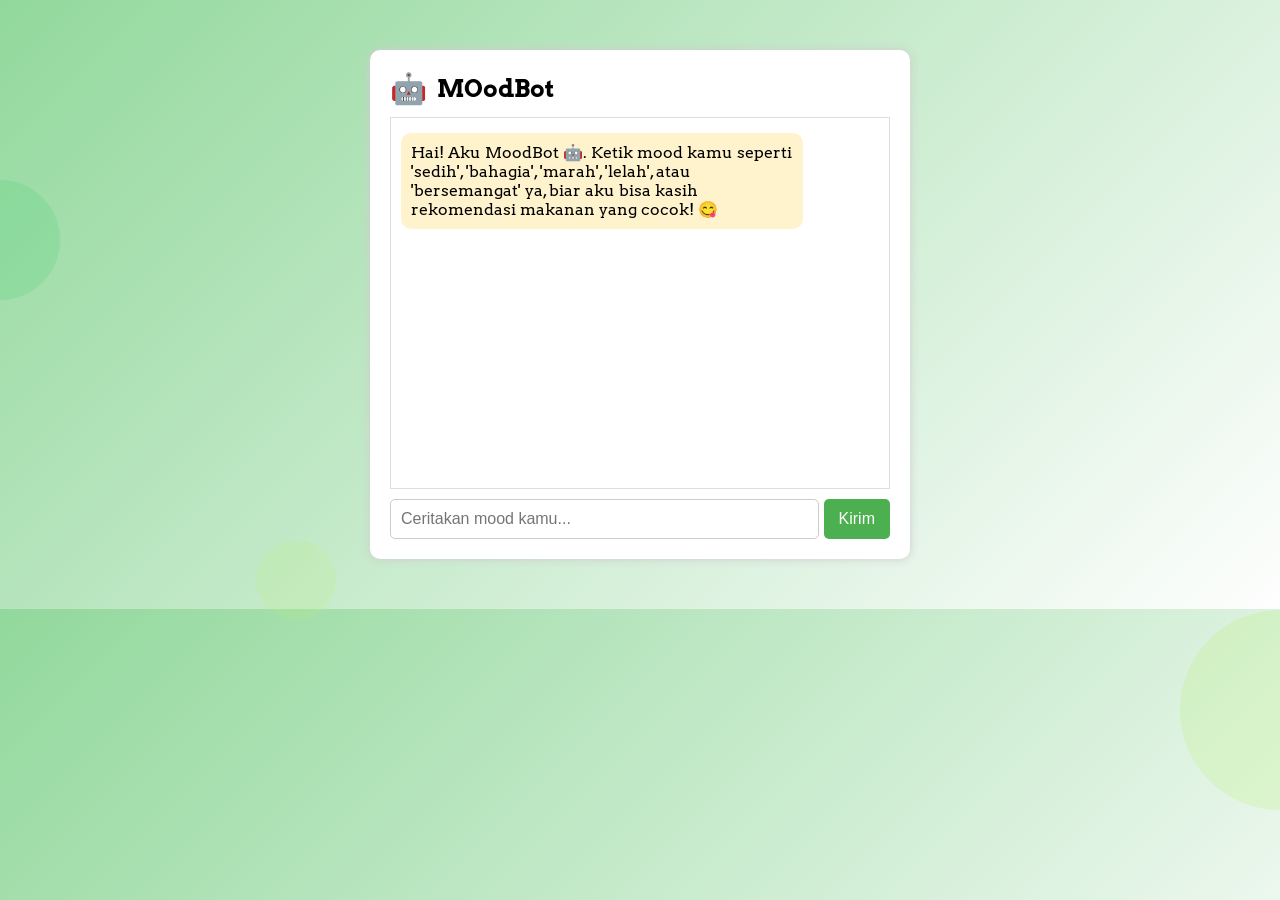
<file: loginsystem/admin/chatbot.html>
<!DOCTYPE html>
<html lang="id">
<head>
  <meta charset="UTF-8" />
  <meta name="viewport" content="width=device-width, initial-scale=1.0">
  <title>MoodBot - Rekomendasi Makanan</title>
  <link rel="icon" href="./image/logo.png" type="image/png">
  <link rel='stylesheet' href='https://fonts.googleapis.com/css?family=Arvo'>
  <style>
    body {
      font-family:'Arvo', serif;
      background: linear-gradient(135deg,rgb(146, 216, 156) 0%, #fefefe 100%);
      margin: 0;
      padding: 0;
    }

    /* Decorative bubbles */
    .bubble {
      position: absolute;
      border-radius: 50%;
      opacity: 0.15;
      z-index: 0;
    }

    .bubble1 {
      width: 120px;
      height: 120px;
      background: #22c55e;
      top: 20%;
      left: -60px;
    }

    .bubble2 {
      width: 200px;
      height: 200px;
      background: #a3e635;
      bottom: 10%;
      right: -100px;
    }

    .bubble3 {
      width: 80px;
      height: 80px;
      background: #bef264;
      top: 60%;
      left: 20%;
    }

    /* Header */
    .app-header {
      display: flex;
      justify-content: space-between;
      align-items: center;
      padding: 15px 20px;
      background-color: #fff;
      box-shadow: 0 2px 4px rgba(0, 0, 0, 0.1);
    }

    .logo-container {
      display: flex;
      align-items: center;
      gap: 15px;
    }

    .logo-image {
      width: 80px;
    }

    .app-title {
      font-size: 1.8rem;
      font-weight: bold;
      color: #4caf50;
    }

    .nav-buttons {
      display: flex;
      gap: 15px;
    }

    .nav-button {
      padding: 10px 20px;
      border-radius: 6px;
      border: none;
      cursor: pointer;
      font-size: 1rem;
      font-weight: 500;
      text-decoration: none;
      text-align: center;
      display: inline-block;
    }

    .logout-button {
      background-color: #ff4c4c;
      color: white;
    }

    .chatbox {
      max-width: 500px;
      margin: 50px auto;
      background: white;
      border-radius: 10px;
      box-shadow: 0 0 10px #ccc;
      padding: 20px;
    }

    .chatlog {
      height: 350px;
      overflow-y: auto;
      border: 1px solid #ddd;
      padding: 10px;
      margin-bottom: 10px;
      display: flex;
      flex-direction: column;
    }

    .user-msg, .bot-msg {
      padding: 10px;
      border-radius: 10px;
      margin: 5px 0;
      max-width: 80%;
    }

    .user-msg {
      align-self: flex-end;
      background: #d1ecf1;
      text-align: right;
    }

    .bot-msg {
      align-self: flex-start;
      background: #fff3cd;
    }

    .food-image {
      max-width: 200px;
      margin-top: 10px;
      border-radius: 8px;
      box-shadow: 0 2px 4px rgba(0, 0, 0, 0.1);
    }

    .chat-input {
      display: flex;
    }

    input[type="text"] {
      flex: 1;
      padding: 10px;
      font-size: 16px;
      border: 1px solid #ccc;
      border-radius: 5px;
    }

    button {
      padding: 10px 15px;
      font-size: 16px;
      margin-left: 5px;
      border: none;
      background: #4caf50;
      color: white;
      border-radius: 5px;
      cursor: pointer;
    }

    button:hover {
      background: #0056b3;
    }

    @media (max-width: 600px) {
      .chatbox {
        width: 90%;
      }
    }
  </style>
</head>
<body>
  <!-- Decorative bubbles -->
  <div class="bubble bubble1"></div>
  <div class="bubble bubble2"></div>
  <div class="bubble bubble3"></div>

  <div class="chatbox">
    <div style="display: flex; align-items: center; margin-bottom: 10px;">
      <div style="font-size: 30px; margin-right: 10px;">🤖</div>
      <h2 style="margin: 0;">MOodBot</h2>
    </div>
    <div class="chatlog" id="chatlog"></div>
    <div class="chat-input">
      <input type="text" id="userInput" placeholder="Ceritakan mood kamu..." />
      <button onclick="sendMessage()">Kirim</button>
    </div>
  </div>

  <script>
    const chatlog = document.getElementById("chatlog");
    const input = document.getElementById("userInput");

   const moodOptions = {
  bahagia: [
    {
      text: "Coba smoothie buah naga atau salad quinoa 🎉",
      image: "./image/salad.jpg"
    },
    {
      text: "Camilan sehat kayak energy bar atau yogurt cocok banget buat nambah semangat!",
      image: "./image/energy.jpg"
    },
    {
      text: "Gimana dengan roti gandum panggang dengan alpukat? Pas buat rayain hari ceriamu!",
      image: "./image/alpukat.jpg"
    }
  ],
  sedih: [
    {
      text: "Dark chocolate atau teh chamomile bisa bantu naikin mood kamu 🍫🍵",
      image: "./image/coklat.jpg"
    },
    {
      text: "Comfort food sehat kayak sup sayur bening atau bubur kacang hijau cocok nih buat nemenin kamu",
      image: "./image/soup.jpg"
    },
    {
      text: "Cobain sup ayam rendah garam atau roti gandum hangat. Bikin hati lebih tenang 🍲",
      image: "./image/sup.jpg"
    }
  ],
  stres: [
    {
      text: "Teh hijau dan oatmeal cookies bisa bantu kamu rileks ☕🍪",
      image: "./image/cookies.jpg"
    },
    {
      text: "Ubi rebus dengan telur rebus? Simpel tapi bikin lega!",
      image: "./image/ubi.jpg" 
    },
    {
      text: "Tumis sayur dengan nasi merah bisa bantu luapin stres juga loh!",
      image: "./image/tumis.jpg"
    }
  ],
  lelah: [
    {
      text: "Minuman sehat kayak infused water atau jus jeruk segar bisa bantu kamu recharge 🍊🥒",
      image: "./image/jeruk.jpg"
    },
    {
      text: "Coba makan wrap isi sayuran dan hummus, praktis dan bergizi!",
      image: "./image/wrap.jpg"
    },
    {
      text: "Kalau lagi capek banget, makan nasi merah dan dada ayam panggang bisa bikin kenyang & puas 🍗",
      image: "./image/dayam.jpg"
    }
  ],
  bersemangat: [
    {
      text: "Smoothie bowl buah segar cocok buat ngejaga semangatmu! 🥤",
      image: "./image/smoothie.jpg"
    },
    {
      text: "Coba granola tanpa gula + yogurt plain atau salad buah biar tetap sehat dan semangat 💪",
      image: "./image/granola.jpg"
    },
    {
      text: "Cemilan sehat kayak almond panggang atau kurma juga oke!",
      image: "./image/almon.jpg"
    }
  ],
  marah: [
    {
      text: "Makanan pedas sehat kayak sambal tomat segar dengan tempe kukus bisa bantu kamu meluapkan rasa 🔥",
      image: "./image/tempe.jpg"
    },
    {
      text: "Coba sup tom yum dengan seafood segar! Hati-hati meledak juga ya 😅",
      image: "./image/seafood.jpg"
    },
    {
      text: "Makan nasi merah dengan sayur lodeh bisa bikin marahmu hilang pelan-pelan 😎",
      image: "./image/lodeh.jpg"
    }
   ]
    };

    let lastMood = null;
    let moodIndex = 0;

    function sendMessage() {
      const text = input.value.trim().toLowerCase();
      if (!text) return alert("Masukkan mood kamu dulu ya!");

      appendMessage("user", text);
      input.value = "";

      setTimeout(() => {
        if (text.includes("ada yang lain") && lastMood) {
          moodIndex++;
          const options = moodOptions[lastMood];
          const recommendation = options[moodIndex % options.length];
          appendMessage("bot", `Berikutnya, kamu bisa coba: ${recommendation.text}. Ada yang lain?`, recommendation.image);
        } else {
          const detectedMood = Object.keys(moodOptions).find(mood => text.includes(mood));
          if (detectedMood) {
            lastMood = detectedMood;
            moodIndex = 0;
            generateBotResponse(detectedMood);
          } else {
            appendMessage("bot", "Aku belum paham mood itu 😕. Coba gunakan kata seperti 'sedih', 'bahagia', atau 'marah'?");
          }
        }
        chatlog.scrollTop = chatlog.scrollHeight;
      }, 500);
    }

    function generateBotResponse(mood) {
      let intro = "";
      switch (mood) {
        case "bahagia":
          intro = "Wah, kamu lagi bahagia banget ya! Senang banget denger itu. 🎉";
          break;
        case "sedih":
          intro = "Oh, sepertinya kamu lagi sedih. Semoga dengan makanan ini bisa sedikit membantu, ya! 💙";
          break;
        case "stres":
          intro = "Stres ya? Tenang, makan yang enak bisa bikin lebih relax kok! 🌿";
          break;
        case "lelah":
          intro = "Lelah banget? Coba makan sesuatu yang bisa bikin kamu lebih segar! ☕";
          break;
        case "bersemangat":
          intro = "Mantap, kamu lagi penuh semangat! Yuk, kita tambah energi dengan makanan sehat. 💪";
          break;
        case "marah":
          intro = "Wah, kamu lagi marah nih! Semoga makanan ini bisa bantu redain ya. 😤";
          break;
        default:
          intro = "Hmm, aku tidak yakin mood kamu sekarang. Coba pakai kata-kata yang lebih jelas ya!";
          break;
      }
      const options = moodOptions[mood];
      const recommendation = options[0];
      appendMessage("bot", `${intro} Untuk membantu mood kamu, aku rekomendasiin: ${recommendation.text}. Kalau ada yang lain, ketik aja "ada yang lain"!`, recommendation.image);
    }

    function appendMessage(sender, text, imageUrl = null) {
      const msg = document.createElement("div");
      msg.className = sender === "user" ? "user-msg" : "bot-msg";
      msg.innerText = text;
      
      if (imageUrl && sender === "bot") {
        const img = document.createElement("img");
        img.src = imageUrl;
        img.className = "food-image";
        img.alt = "Rekomendasi Makanan";
        
        const container = document.createElement("div");
        container.appendChild(msg);
        container.appendChild(img);
        container.className = sender === "user" ? "user-msg" : "bot-msg";
        chatlog.appendChild(container);
      } else {
        chatlog.appendChild(msg);
      }
    }

    input.addEventListener("keydown", (e) => {
      if (e.key === "Enter") sendMessage();
    });

    window.addEventListener("DOMContentLoaded", () => {
      appendMessage("bot", "Hai! Aku MoodBot 🤖. Ketik mood kamu seperti 'sedih', 'bahagia', 'marah', 'lelah', atau 'bersemangat' ya, biar aku bisa kasih rekomendasi makanan yang cocok! 😋");
    });
  </script>
</body>
</html>
</file>
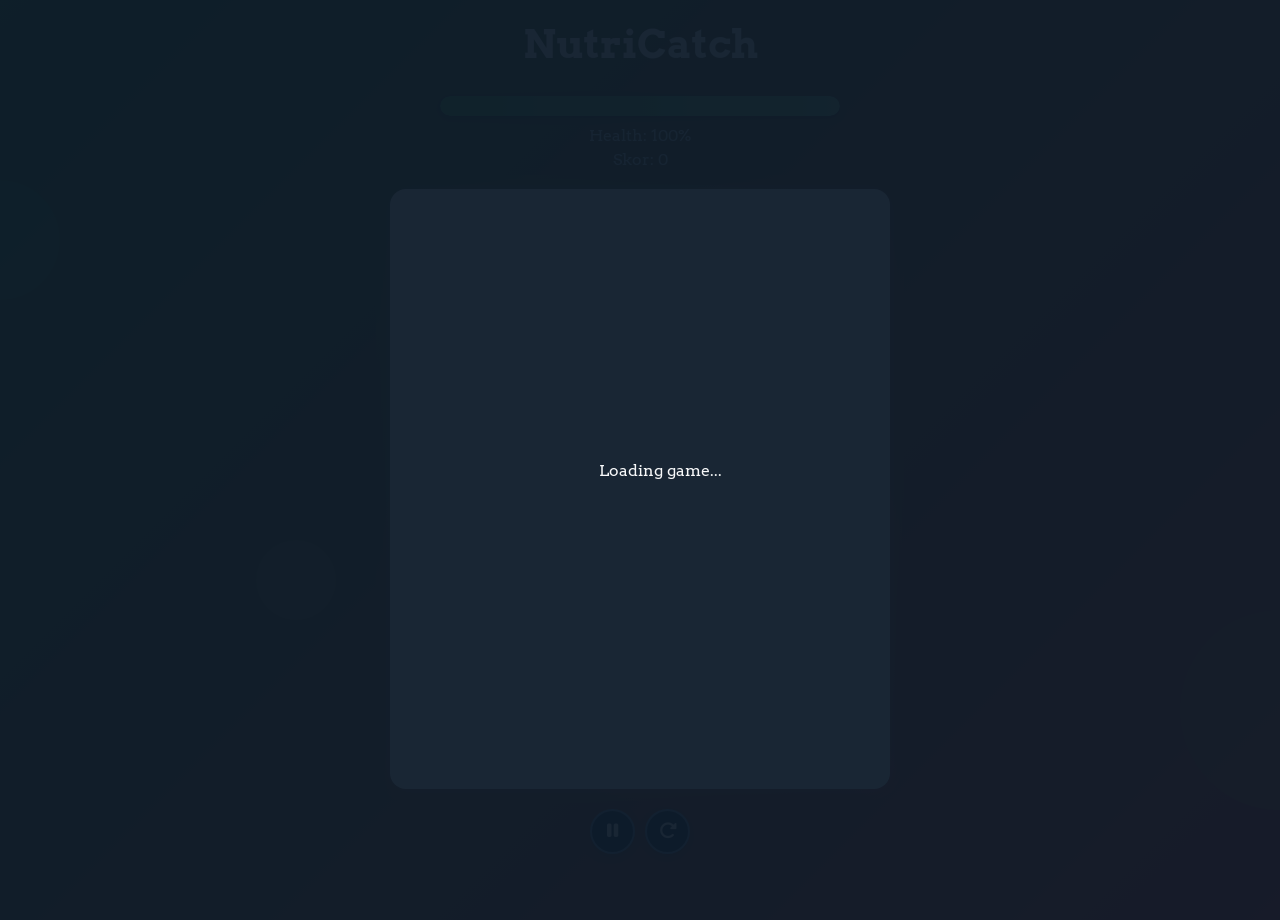
<file: loginsystem/admin/nutricatch.html>
<!DOCTYPE html>
<html lang="id">
  <head>
    <meta charset="UTF-8" />
    <meta name="viewport" content="width=device-width, initial-scale=1.0" />
    <title>NutriMOod-NutriCatch</title>
    <link rel="icon" href="./image/logo.png" type="image/png">
    <link rel='stylesheet' href='https://fonts.googleapis.com/css?family=Arvo'>
    <link
      rel="stylesheet"
      href="https://cdnjs.cloudflare.com/ajax/libs/font-awesome/6.5.0/css/all.min.css"
    />
    <style>
      body {
        margin: 0;
        padding: 0;
        font-family: 'Arvo', serif;
        background: linear-gradient(135deg,rgb(31, 109, 42) 0%, #d12c2c 100%);
        color: #ffffff;
        text-align: center;
        min-height: 100vh;
        overflow-x: hidden;
      }

      h1 {
        margin-top: 20px;
        font-size: 2.5rem;
        color: #f8f9fa;
      }

      canvas {
        border: none;
        background: #ffffff;
        border-radius: 16px;
        box-shadow: 0 0 20px rgba(255, 255, 255, 0.1);
        display: block;
        margin: 20px auto;
      }

      .health-bar-container {
        width: 80%;
        max-width: 400px;
        height: 20px;
        background: #3d3d3d;
        border-radius: 10px;
        margin: 10px auto;
        overflow: hidden;
        box-shadow: 0 2px 6px rgba(0, 0, 0, 0.4);
      }

      .health-bar {
        height: 100%;
        width: 100%;
        background: linear-gradient(to right, #4caf50, #81c784);
        border-radius: 10px;
        transition: width 0.3s ease;
      }

      .game-button-container {
        display: flex;
        justify-content: center;
        gap: 10px;
        margin-top: 15px;
      }

      .circle-btn {
        width: 45px;
        height: 45px;
        border-radius: 50%;
        background-color: #1b263b;
        border: 2px solid #778da9;
        color: #f8f9fa;
        display: flex;
        justify-content: center;
        align-items: center;
        font-size: 18px;
        cursor: pointer;
        box-shadow: 0 4px 8px rgba(0, 0, 0, 0.3);
        transition: background-color 0.3s, transform 0.2s;
      }

      .circle-btn:hover {
        background-color: #415a77;
        transform: scale(1.05);
      }

      #loadingScreen,
      #startScreen,
      #gameOverScreen {
        position: fixed;
        top: 0;
        left: 0;
        width: 100%;
        height: 100%;
        background: rgba(13, 27, 42, 0.95);
        z-index: 100;
        display: flex;
        flex-direction: column;
        justify-content: center;
        align-items: center;
        color: #f8f9fa;
        padding: 20px;
      }

      #gameOverScreen {
        background: rgba(0, 0, 0, 0.9);
        color: #ff6b6b;
        display: none;
      }

      button#startBtn,
      button#restartBtn {
        padding: 12px 28px;
        font-size: 16px;
        margin: 12px;
        cursor: pointer;
        border: none;
        border-radius: 8px;
        background-color: #4caf50;
        color: white;
        box-shadow: 0 3px 6px rgba(0, 0, 0, 0.2);
        transition: background-color 0.3s, transform 0.2s;
      }

      button#startBtn:hover,
      button#restartBtn:hover {
        background-color: #66bb6a;
        transform: translateY(-2px);
      }

      p {
        font-size: 16px;
        color: #cbd5e1;
        margin: 5px;
      }
      /* Decorative bubbles */
    .bubble {
      position: absolute;
      border-radius: 50%;
      opacity: 0.15;
      z-index: 0;
    }

    .bubble1 {
      width: 120px;
      height: 120px;
      background: #22c55e;
      top: 20%;
      left: -60px;
    }

    .bubble2 {
      width: 200px;
      height: 200px;
      background: #a3e635;
      bottom: 10%;
      right: -100px;
    }

    .bubble3 {
      width: 80px;
      height: 80px;
      background: #bef264;
      top: 60%;
      left: 20%;
    }
    </style>
  </head>
  <body>
      <!-- Decorative bubbles -->
  <div class="bubble bubble1"></div>
  <div class="bubble bubble2"></div>
  <div class="bubble bubble3"></div>

    <h1>NutriCatch</h1>

    <div class="health-bar-container">
      <div class="health-bar" id="healthBar"></div>
    </div>
    <p>Health: <span id="healthText">100%</span></p>
    <p>Skor: <span id="scoreText">0</span></p>

    <canvas id="gameCanvas" width="500" height="600"></canvas>

    <div class="game-button-container">
      <button class="circle-btn" id="pauseBtn">
        <i class="fas fa-pause"></i>
      </button>
      <button class="circle-btn" id="resumeBtn" style="display: none">
        <i class="fas fa-play"></i>
      </button>
      <button class="circle-btn" id="restartBtn2">
        <i class="fas fa-rotate-right"></i>
      </button>
    </div>

    <div id="loadingScreen">Loading game...</div>
    <div id="startScreen" style="display: none">
      <h2>Selamat Datang di NutriCatch!</h2>
      <button id="startBtn">Mulai Game</button>
    </div>

    <div id="gameOverScreen">
      <h2>Game Over!</h2>
      <p>Skor Anda: <span id="finalScore">0</span></p>
      <p>Skor Tertinggi: <span id="highScore">0</span></p>
      <button id="restartBtn">Main Lagi</button>
    </div>

    <script>
      const canvas = document.getElementById("gameCanvas");
      const ctx = canvas.getContext("2d");

      const playerHealthy = new Image();
      playerHealthy.src = "./image/sehat.png";
      const playerFat = new Image();
      playerFat.src = "./image/gemuk.png";

      const healthyFoodImgs = ["./image/healthy1.png", "./image/healthy4.png"].map(loadImage);
      const junkFoodImgs = ["./image/junkfood.png", "./image/junk2.png"].map(loadImage);

      const bgMusic = new Audio("./audio/bgm.mp3");
      bgMusic.loop = true;
      bgMusic.volume = 0.6;

      const yumSound = new Audio("./audio/yum.mp3");
      const gameOverSound = new Audio("./audio/game_over.mp3");

      let player, foods, score, gameOver, paused, dropInterval;
      let foodQueue = [];
      let foodIndex = 0;
      let highScore = localStorage.getItem("highScore") || 0;

      const allFoodVariants = [
        ...healthyFoodImgs.map((img) => ({ type: "healthy", img })),
        ...junkFoodImgs.map((img) => ({ type: "junk", img })),
      ];

      function loadImage(src) {
        const img = new Image();
        img.src = src;
        return img;
      }

      function shuffleArray(arr) {
        for (let i = arr.length - 1; i > 0; i--) {
          const j = Math.floor(Math.random() * (i + 1));
          [arr[i], arr[j]] = [arr[j], arr[i]];
        }
        return arr;
      }

      function resetInterval() {
        if (dropInterval) clearInterval(dropInterval);
      }

      function startDroppingFoods() {
        resetInterval();
        foodIndex = 0;
        foodQueue = shuffleArray([...allFoodVariants]);

        dropInterval = setInterval(() => {
          if (gameOver || paused) return;

          if (foodIndex >= foodQueue.length) {
            startDroppingFoods(); // reshuffle
            return;
          }

          const foodItem = foodQueue[foodIndex++];
          foods.push({
            x: Math.random() * (canvas.width - 40),
            y: 0,
            width: 40,
            height: 40,
            speed: 3,
            type: foodItem.type,
            img: foodItem.img,
          });
        }, 500);
      }

      function initGame() {
        resetInterval();

        player = {
          x: 210,
          y: 510,
          width: 50,
          height: 90,
          health: 100,
          image: playerHealthy,
        };
        foods = [];
        score = 0;
        gameOver = false;
        paused = false;

        updateUI(100, 0);
        toggleElement("gameOverScreen", false);
        toggleElement("resumeBtn", false);
        toggleElement("pauseBtn", true);

        bgMusic.currentTime = 0;
        bgMusic.play();

        startDroppingFoods();
        gameLoop();
      }

      function updateUI(health, score) {
        document.getElementById("healthBar").style.width = health + "%";
        document.getElementById("healthText").innerText = health + "%";
        document.getElementById("scoreText").innerText = score;
      }

      function toggleElement(id, show) {
        document.getElementById(id).style.display = show ? "inline-flex" : "none";
      }

      function update() {
        if (gameOver || paused) return;

        for (let i = foods.length - 1; i >= 0; i--) {
          const food = foods[i];
          food.y += food.speed;

          if (
            food.y + food.height >= player.y &&
            food.y <= player.y + player.height &&
            food.x < player.x + player.width &&
            food.x + food.width > player.x
          ) {
            if (food.type === "healthy") {
              player.health = Math.min(100, player.health + 10);
              score += 10;
            } else {
              player.health = Math.max(0, player.health - 15);
            }
            foods.splice(i, 1);
            yumSound.currentTime = 0;
            yumSound.play();
          }
        }

        foods = foods.filter((f) => f.y < canvas.height);
        updateUI(player.health, score);
        player.image = player.health < 50 ? playerFat : playerHealthy;

        if (player.health <= 0) {
          gameOver = true;
          endGame();
        }
      }

      function draw() {
        ctx.clearRect(0, 0, canvas.width, canvas.height);
        ctx.drawImage(player.image, player.x, player.y, player.width, player.height);
        foods.forEach((food) => ctx.drawImage(food.img, food.x, food.y, food.width, food.height));
      }

      function gameLoop() {
        if (!gameOver && !paused) {
          update();
          draw();
          requestAnimationFrame(gameLoop);
        }
      }

      function endGame() {
        document.getElementById("finalScore").innerText = score;
        if (score > highScore) {
          highScore = score;
          localStorage.setItem("highScore", highScore);
        }
        document.getElementById("highScore").innerText = highScore;
        document.getElementById("gameOverScreen").style.display = "flex";
        bgMusic.pause();
        gameOverSound.play();
        resetInterval();
      }

      document.addEventListener("keydown", (e) => {
        if (e.key === "ArrowLeft" && player.x > 0) player.x -= 20;
        if (e.key === "ArrowRight" && player.x + player.width < canvas.width) player.x += 20;
      });

      document.getElementById("restartBtn").addEventListener("click", initGame);
      document.getElementById("restartBtn2").addEventListener("click", initGame);

      document.getElementById("pauseBtn").addEventListener("click", () => {
        paused = true;
        bgMusic.pause();
        toggleElement("pauseBtn", false);
        toggleElement("resumeBtn", true);
      });

      document.getElementById("resumeBtn").addEventListener("click", () => {
        paused = false;
        bgMusic.play();
        toggleElement("resumeBtn", false);
        toggleElement("pauseBtn", true);
        gameLoop();
      });

      window.onload = () => {
        setTimeout(() => {
          document.getElementById("loadingScreen").style.display = "none";
          document.getElementById("startScreen").style.display = "flex";
        }, 2000);
      };

      document.getElementById("startBtn").addEventListener("click", () => {
        document.getElementById("startScreen").style.display = "none";
        initGame();
      });
    </script>
  </body>
</html>
</file>
